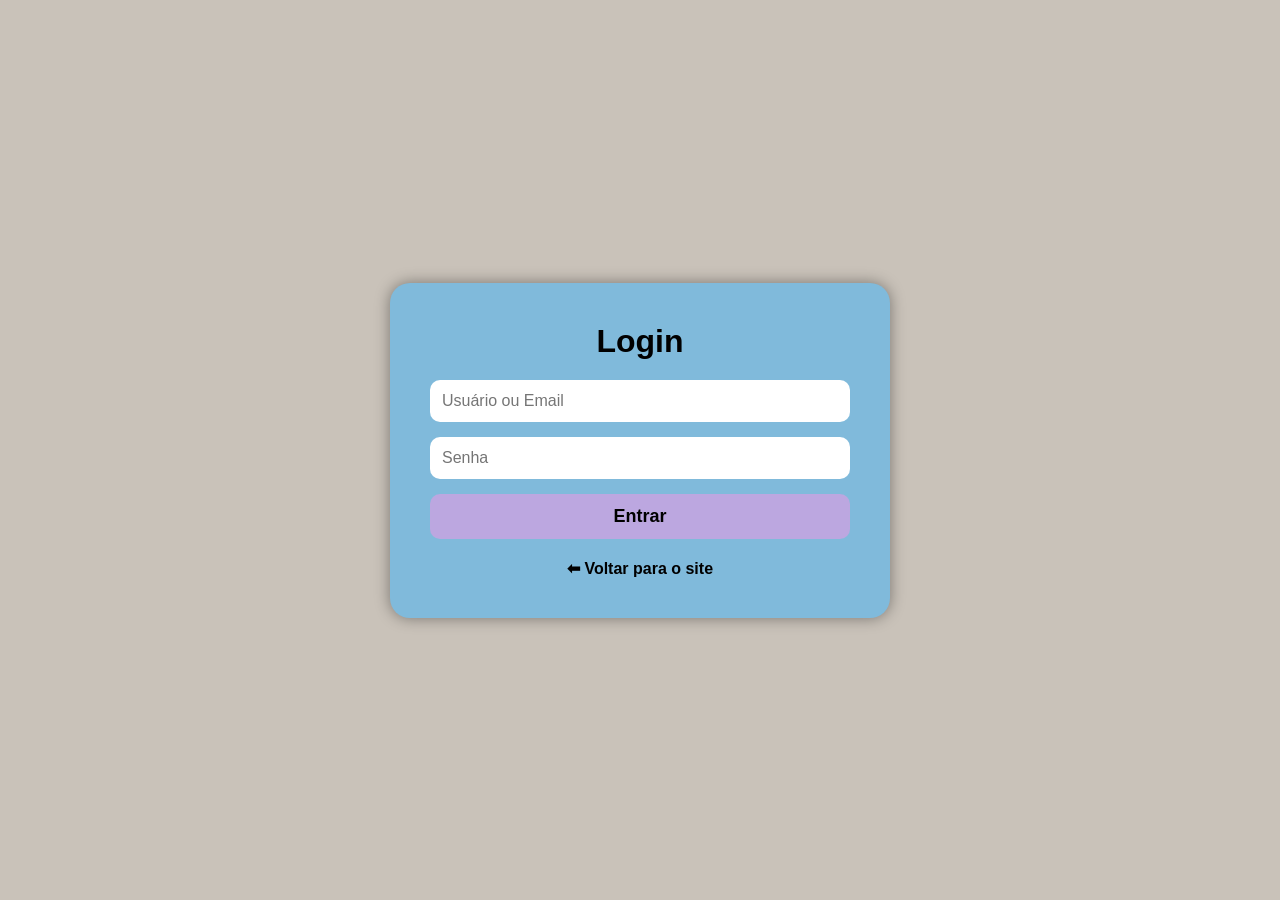
<file: public/login.html>
<!DOCTYPE html>
<html lang="pt-BR">
<head>
  <meta charset="UTF-8">
  <meta name="viewport" content="width=device-width, initial-scale=1.0">
  <title>Login</title>
  <link rel="stylesheet" href="style.css">
</head>

<body class="pagina-login">

  <div class="login-container">

    <h1>Login</h1>

    <form class="form-login">
      <input type="text" placeholder="Usuário ou Email" required>
      <input type="password" placeholder="Senha" required>

      <button type="submit" class="btn-entrar">Entrar</button>
    </form>

    <a href="index.html" class="voltar">⬅ Voltar para o site</a>

  </div>

</body>
</html>
</file>
<file: public/style.css>
* {
  margin: 0;
  padding: 0;
  box-sizing: border-box;
  font-family: Arial, sans-serif;
}

body {
  background-color: #fcfbfb;
  padding: 20px;
}

/* CABEÇALHO */
.cabecalho {
  background-color: #e4bfde;
  padding: 15px;

  display: flex;
  align-items: center;
  justify-content: space-between;
}

.logo {
  width: 100px;
  height: 100px;
  background-color: white;

  display: flex;
  align-items: center;
  justify-content: center;

  font-weight: bold;
}

.logo img {
    max-width: 100%;
    max-height: 100%;
    object-fit: contain;
}

.titulo-cabecalho {
  font-size: 60px;
  font-weight: bold;
}

.menu {
  display: flex;
  text-align: center;
  font-size: 25px;
  gap: 10px;
}

.btn-menu {
  background-color: #c4a7d7;
  padding: 10px 18px;
  border-radius: 20px;
  text-decoration: none;
  color: black;
  font-weight: bold;
  border: 2px solid #333;
  width: 250px;
  height: 60px;
}

.btn-menu:hover {
  background-color: #744792;
}

/* CONTEÚDO PRINCIPAL */
.conteudo {
  display: flex;
  justify-content: space-between;
  align-items:flex-start ;
  gap: 40px;
  width: 100%;
  flex-wrap: wrap;
}

.topo{
  display: flex;
  justify-content: space-between;
  align-items: flex-start;
  gap: 40px;
  width: 100%;
}

.mensagem {
  margin-bottom: 30px;
  display: flex;
  flex-direction: column;
  align-items: center;
  flex: 1;
  width: 50%;
}

.btn-mensagem {
  width: 1600px;
  max-width: 100%;
  height: 700px;

  background-color: #e4bfde;
  border-radius: 20px;
  text-decoration: none;
  color: black;
  font-weight: bold;
  font-size: 50px;

  display: flex;
  justify-content: center;
  align-items: top;
}

.imagens-grandes {
  display: flex;
  flex-direction: row;
  gap: 100px;
  margin-bottom: 60px;
  margin-right: 100px;
  margin-left: 50px;
  margin-top: 80px;
  flex: 1;
}

.img-grande {
  width: 530px;
  height: 530px;
  border: 2px solid #333;

  display: flex;
  justify-content: center;
  align-items: center;

  font-weight: bold;
}

.temas {
  display: flex;
  justify-content: center;
  gap: 130px;
  margin-top: 50px;
  flex-wrap: wrap ;
  width: 100%;
}

.tema {
  display: flex;
  flex-direction: column ;
  align-items: center;
  gap: 12px;
}

.img-pequena {
  width: 150px;
  height: 150px;
  background-color: white;

  display: flex;
  justify-content: center;
  align-items: center;

  font-weight: bold;
  font-size: 12px;
}

.img-pequena img {
    max-width: 100%;
    max-height: 100%;
    object-fit: contain;

}

.btn-tema {
  background-color: #c4a7d7;
  padding: 10px 25px;
  border-radius: 12px;
  text-decoration: none;
  color: black;
  font-weight: bold;
  border: 2px solid #333;
}

.btn-tema:hover {
  background-color: #744792;
}

/* RODAPÉ */
.rodape {
  background-color: #e4bfde;
  padding: 20px;
  height: 140px;
  margin-top: 20px;
  font-size: 20px;


  display: flex;
  align-items: top;
}

.rodape-item {
  flex: 1;
  font-weight: bold;
}

.rodape-item:nth-child(1) {
  text-align: left;
}

.rodape-item:nth-child(2) {
  text-align: center;
}

.rodape-item:nth-child(3) {
  text-align: right;
}

/* PÁGINA LOGIN */
.pagina-login {
  background-color: #c9c2b9;
  display: flex;
  justify-content: center;
  align-items: center;
  height: 100vh;
}

.login-container {
  background-color: #80badb;
  padding: 40px;
  border-radius: 20px;
  width: 500px;
  text-align: center;
  box-shadow: 0px 0px 15px rgba(0,0,0,0.4);
}

.login-container h1 {
  color: black;
  margin-bottom: 20px;
}

.form-login input {
  width: 100%;
  padding: 12px;
  margin-bottom: 15px;
  border-radius: 10px;
  border: none;
  font-size: 16px;
  outline: none;
}

.btn-entrar {
  width: 100%;
  padding: 12px;
  background-color: #bca7e0;
  border: none;
  border-radius: 10px;
  font-size: 18px;
  font-weight: bold;
  cursor: pointer;
}

.btn-entrar:hover {
  background-color: #a38bd6;
}

.voltar {
  display: block;
  margin-top: 20px;
  text-decoration: none;
  color: black;
  font-weight: bold;
}

@media (max-width: 768px) {

  body {
    padding: 10px;
  }

  /* HEADER */
  .cabecalho {
    flex-direction: column;
    gap: 15px;
    text-align: center;
  }

  .titulo-cabecalho {
    font-size: 32px;
  }

  .menu {
    flex-direction: column;
    width: 100%;
  }

  .btn-menu {
    width: 100%;
    height: auto;
    font-size: 18px;
  }

  /* MENSAGEM */
  .mensagem {
    width: 100%;
  }

  .btn-mensagem {
    height: auto;
    font-size: 20px;
    padding: 20px;
    text-align: center;
  }

  /* IMAGENS */
  .imagens-grandes {
    flex-direction: column;
    margin: 0;
    gap: 20px;
    align-items: center;
  }

  .img-grande {
    width: 100%;
    height: auto;
  }

  .img-grande img {
    width: 100%;
    height: auto;
  }

  /* TEMAS */
  .temas {
    gap: 30px;
  }

  .img-pequena {
    width: 100px;
    height: 100px;
  }

  /* RODAPÉ */
  .rodape {
    flex-direction: column;
    height: auto;
    gap: 10px;
    text-align: center;
  }

  .rodape-item {
    text-align: center !important;
  }
}
</file>
